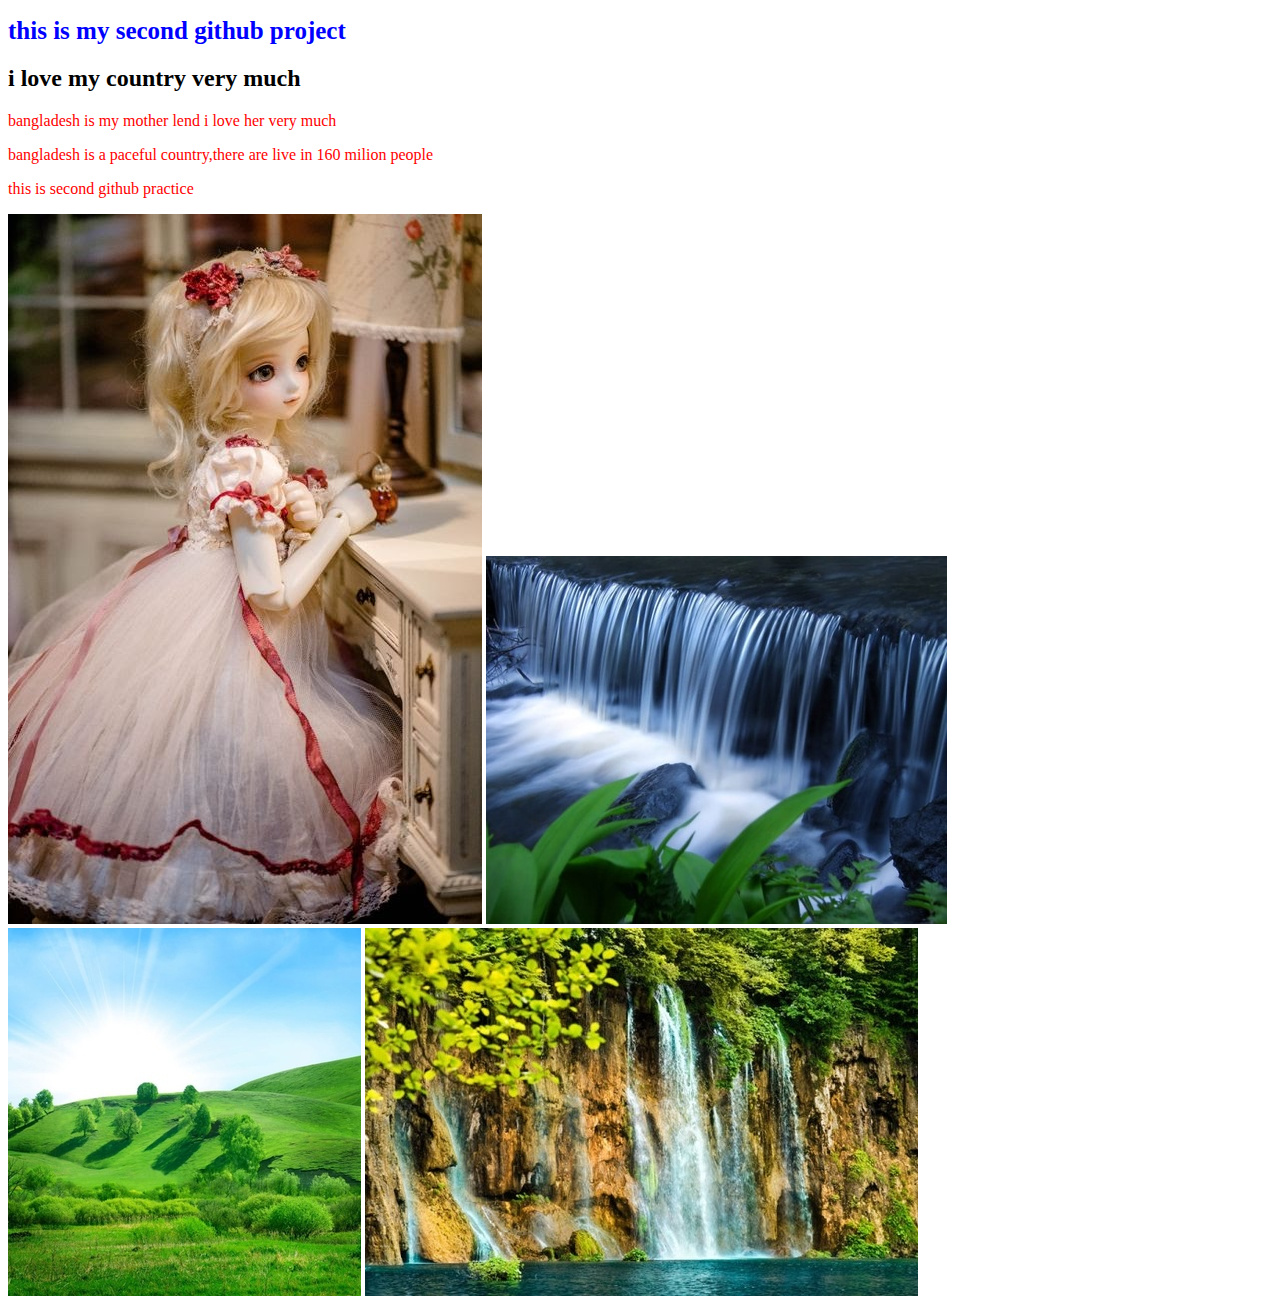
<file: index.html>
<!DOCTYPE html>
<html lang="en">
<head>
    <meta charset="UTF-8">
    <meta http-equiv="X-UA-Compatible" content="IE=edge">
    <meta name="viewport" content="width=device-width, initial-scale=1.0">
    <title>my second git project</title>
    <link rel="stylesheet" href="style.css">
</head>
<body>
    <h1>this is my second github project</h1>
    <h2> i love my country very much</h2>
    <P> bangladesh is my mother lend i love her very much</P>
    <p> bangladesh is a paceful country,there are live in 160 milion people</p>
    <p> this is second github practice</p>
    <img src="image/beautiful.jpg" alt="">
    <img src="image/mouse.jpg" alt="">
    <img src="image/nature.jpg" alt="">
    <img src="image/water.jpg" alt="">
</body>
</html>
</file>
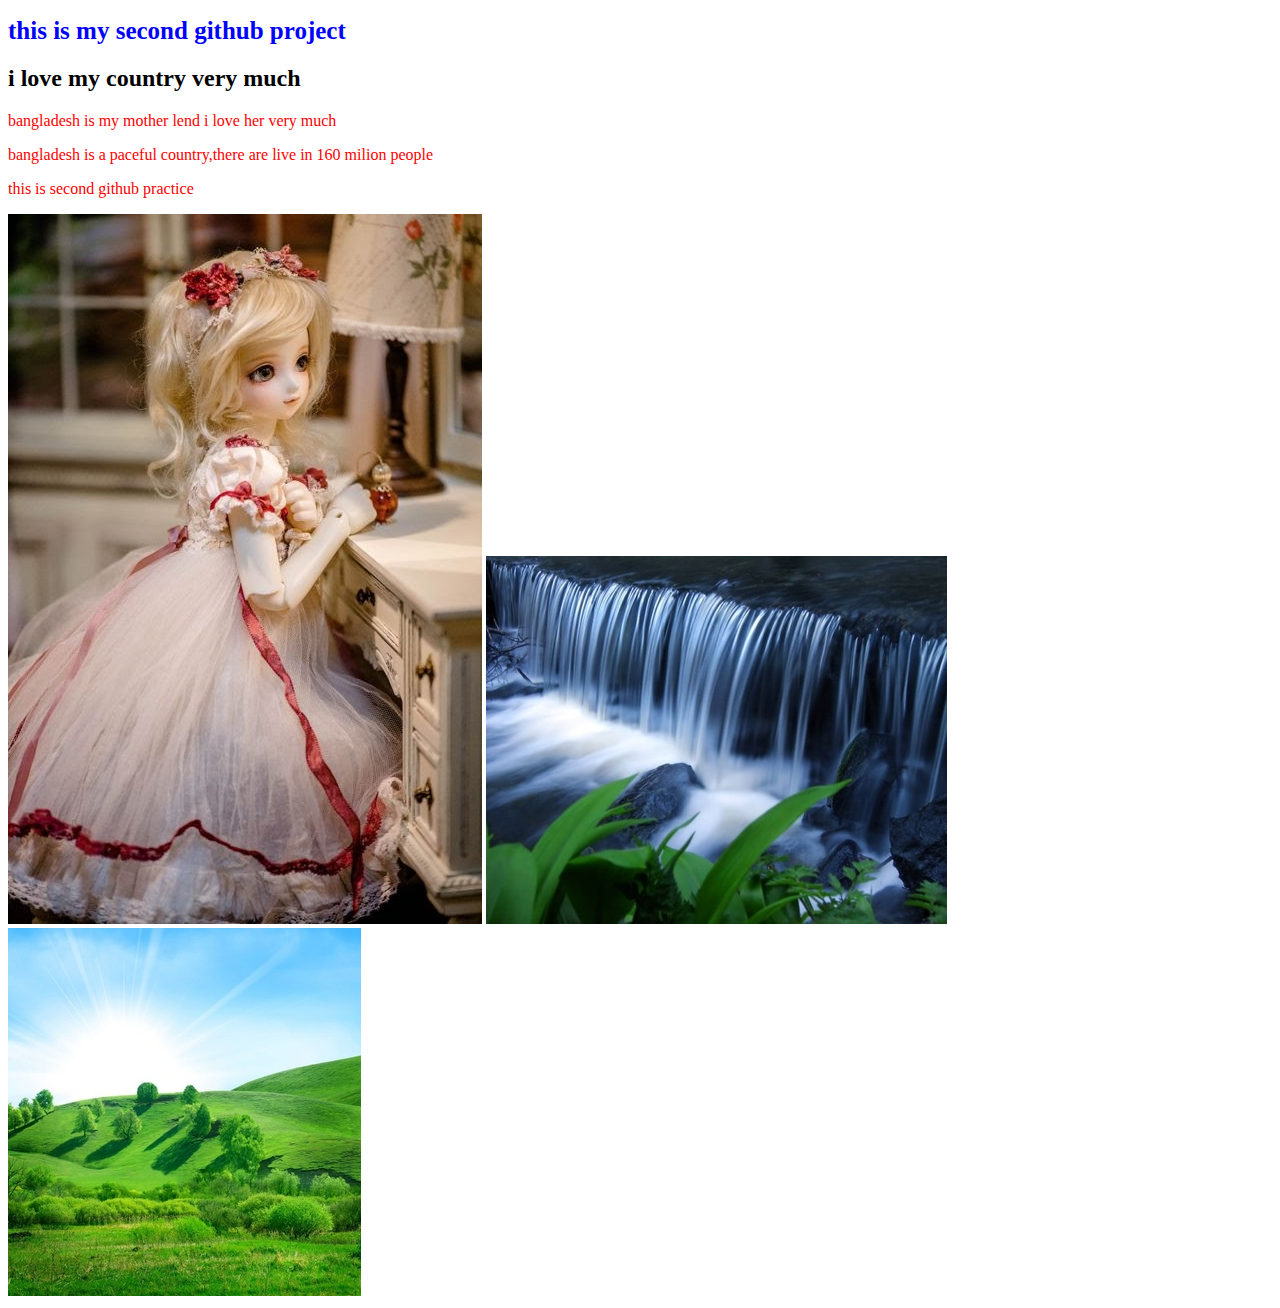
<file: nur.html>
<!DOCTYPE html>
<html lang="en">
<head>
    <meta charset="UTF-8">
    <meta http-equiv="X-UA-Compatible" content="IE=edge">
    <meta name="viewport" content="width=device-width, initial-scale=1.0">
    <title>my second git project</title>
    <link rel="stylesheet" href="style.css">
</head>
<body>
    <h1>this is my second github project</h1>
    <h2> i love my country very much</h2>
    <P> bangladesh is my mother lend i love her very much</P>
    <p> bangladesh is a paceful country,there are live in 160 milion people</p>
    <p> this is second github practice</p>
    <img src="image/beautiful.jpg" alt="">
    <img src="image/mouse.jpg" alt="">
    <img src="image/nature.jpg" alt="">
</body>
</html>
</file>
<file: style.css>
h1{
    color: blue;
    font-size: 25px;
}
p{
    color: red;
}
</file>
